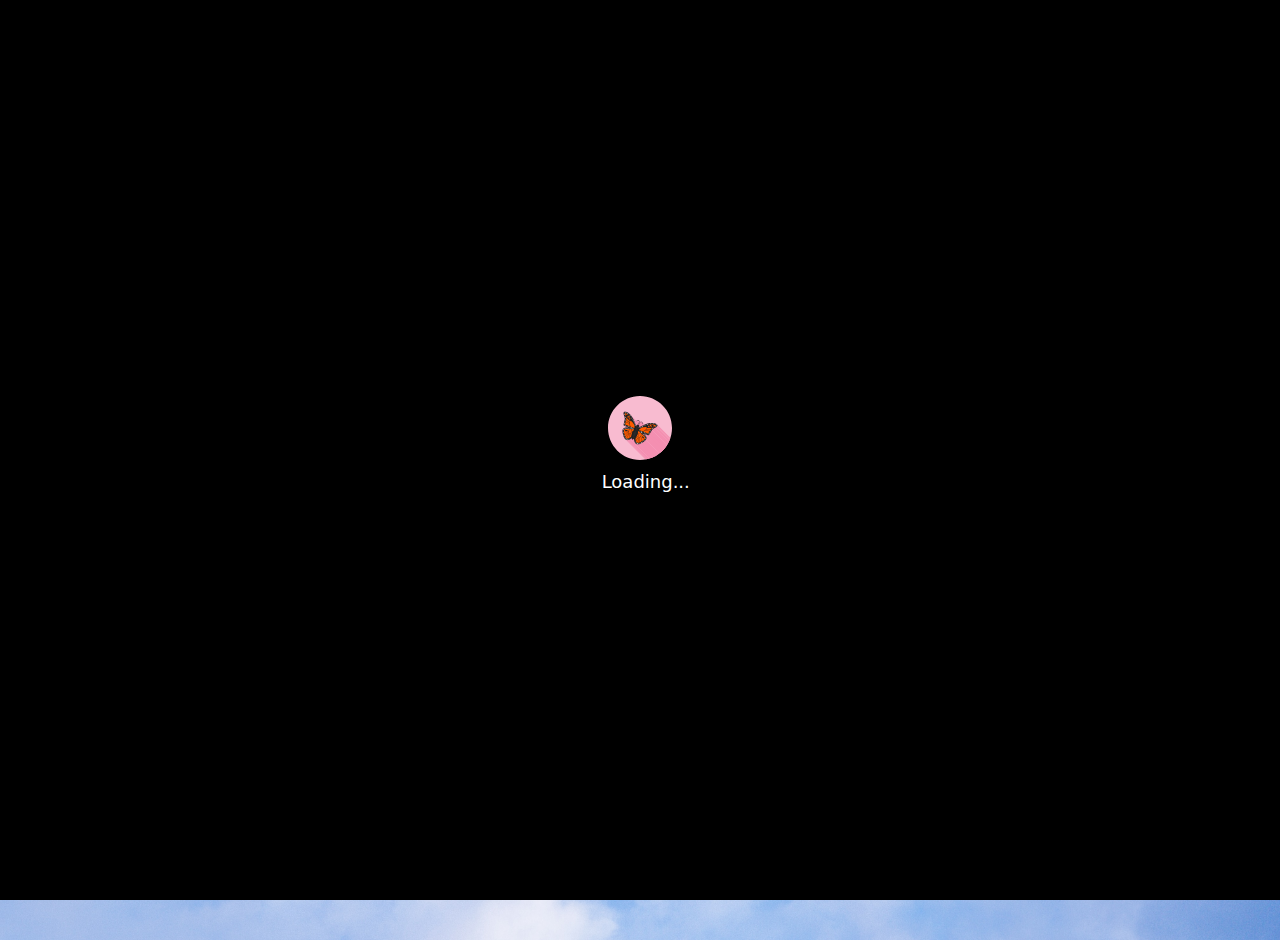
<file: blogs.html>
<!DOCTYPE html>
<html lang="en">
<head>
    <meta charset="UTF-8">
    <meta http-equiv="X-UA-Compatible" content="IE=edge">
    <meta name="viewport" content="width=device-width, initial-scale=1.0">
    <link rel="stylesheet" href="output.css">
    <title>Document</title>
    <style>
        .animate-spin 
        {
            animation: spin 4s linear infinite;
        }
    </style>
    
</head>
<body class="bg-[url(img/ski.jpg)] bg-cover h-screen overflow-x-hidden md:bg-right-top">
    <header>
        <section class="mt-10 mx-4 md:mx-10">
            <nav class="" x-data="{open:false}">
                <div class="flex justify-between items-center rounded-3xl bg-black bg-opacity-10 p-4 md:px-6 md:py-4">
                    <div>
                        <a id="anchor" class="" href="/index.html">
                            <img class="saturate-100 w-14 h-10 md:w-16 md:h-12" src="img/logo.png" alt="">
                        </a>
                    </div>
                    <div>
                        <div id="side-menu" class="bg-red-950 w-[200px] md:w-[195px] h-screen fixed top-0 right-[-250px] z-50 p-5 flex flex-col space-y-5 text-white duration-300">
                            <span href="javascript:void(0)" class="text-right text-4xl" onclick="closeMenu()">
                                <svg xmlns="http://www.w3.org/2000/svg" viewBox="0 0 24 24" fill="white" class="cursor-pointer h-8 w-8 md:h-9 md:w-9 animate-spin">
                                    <path d="M15.75 8.25a.75.75 0 01.75.75c0 1.12-.492 2.126-1.27 2.812a.75.75 0 11-.992-1.124A2.243 2.243 0 0015 9a.75.75 0 01.75-.75z" />
                                    <path fill-rule="evenodd" d="M12 2.25c-5.385 0-9.75 4.365-9.75 9.75s4.365 9.75 9.75 9.75 9.75-4.365 9.75-9.75S17.385 2.25 12 2.25zM4.575 15.6a8.25 8.25 0 009.348 4.425 1.966 1.966 0 00-1.84-1.275.983.983 0 01-.97-.822l-.073-.437c-.094-.565.25-1.11.8-1.267l.99-.282c.427-.123.783-.418.982-.816l.036-.073a1.453 1.453 0 012.328-.377L16.5 15h.628a2.25 2.25 0 011.983 1.186 8.25 8.25 0 00-6.345-12.4c.044.262.18.503.389.676l1.068.89c.442.369.535 1.01.216 1.49l-.51.766a2.25 2.25 0 01-1.161.886l-.143.048a1.107 1.107 0 00-.57 1.664c.369.555.169 1.307-.427 1.605L9 13.125l.423 1.059a.956.956 0 01-1.652.928l-.679-.906a1.125 1.125 0 00-1.906.172L4.575 15.6z" clip-rule="evenodd" />
                                </svg>   
                            </span>
                            <a class="select-none hover:text-green-300" href="/index.html">Home</a>
                            <a class="select-none hover:text-green-300" href="/blogs.html">Blogs</a>
                            <a class="select-none hover:text-green-300" x-on:click="scrollToBottom(),closeMenu()">About Us</a>
                            <span class="cursor-pointer hover:text-green-300" onclick="dark_mode()">Dark mode</span>
                        </div>
                    
                        <main>
                            <svg xmlns="http://www.w3.org/2000/svg" viewBox="0 0 24 24" fill="white" class="cursor-pointer text-4xl h-8 w-8 md:h-9 md:w-9" onclick="openMenu()">
                                <path d="M15.75 8.25a.75.75 0 01.75.75c0 1.12-.492 2.126-1.27 2.812a.75.75 0 11-.992-1.124A2.243 2.243 0 0015 9a.75.75 0 01.75-.75z" />
                                <path fill-rule="evenodd" d="M12 2.25c-5.385 0-9.75 4.365-9.75 9.75s4.365 9.75 9.75 9.75 9.75-4.365 9.75-9.75S17.385 2.25 12 2.25zM4.575 15.6a8.25 8.25 0 009.348 4.425 1.966 1.966 0 00-1.84-1.275.983.983 0 01-.97-.822l-.073-.437c-.094-.565.25-1.11.8-1.267l.99-.282c.427-.123.783-.418.982-.816l.036-.073a1.453 1.453 0 012.328-.377L16.5 15h.628a2.25 2.25 0 011.983 1.186 8.25 8.25 0 00-6.345-12.4c.044.262.18.503.389.676l1.068.89c.442.369.535 1.01.216 1.49l-.51.766a2.25 2.25 0 01-1.161.886l-.143.048a1.107 1.107 0 00-.57 1.664c.369.555.169 1.307-.427 1.605L9 13.125l.423 1.059a.956.956 0 01-1.652.928l-.679-.906a1.125 1.125 0 00-1.906.172L4.575 15.6z" clip-rule="evenodd" />
                            </svg> 
                        </main>
                    </div>
                </div>   
            </nav>
        </section>
    </header>
    <div id="loading" class="fixed top-0 h-[100vh] w-[100vw] grid justify-items-center content-center bg-black">
        <img class="animate-spin drop-shadow-lg w-14 h-14 md:w-16 md:h-16" src="/img/butterfly.svg" alt="">
        <p class="text-white text-lg p-2">&nbsp;&nbsp;Loading...</p>
    </div>
    <script src="script.js"></script>
</body>
</html>
</file>
<file: output.css>
/*
! tailwindcss v3.3.0 | MIT License | https://tailwindcss.com
*/

/*
1. Prevent padding and border from affecting element width. (https://github.com/mozdevs/cssremedy/issues/4)
2. Allow adding a border to an element by just adding a border-width. (https://github.com/tailwindcss/tailwindcss/pull/116)
*/

*,
::before,
::after {
  box-sizing: border-box;
  /* 1 */
  border-width: 0;
  /* 2 */
  border-style: solid;
  /* 2 */
  border-color: #e5e7eb;
  /* 2 */
}

::before,
::after {
  --tw-content: '';
}

/*
1. Use a consistent sensible line-height in all browsers.
2. Prevent adjustments of font size after orientation changes in iOS.
3. Use a more readable tab size.
4. Use the user's configured `sans` font-family by default.
5. Use the user's configured `sans` font-feature-settings by default.
6. Use the user's configured `sans` font-variation-settings by default.
*/

html {
  line-height: 1.5;
  /* 1 */
  -webkit-text-size-adjust: 100%;
  /* 2 */
  -moz-tab-size: 4;
  /* 3 */
  -o-tab-size: 4;
     tab-size: 4;
  /* 3 */
  font-family: ui-sans-serif, system-ui, -apple-system, BlinkMacSystemFont, "Segoe UI", Roboto, "Helvetica Neue", Arial, "Noto Sans", sans-serif, "Apple Color Emoji", "Segoe UI Emoji", "Segoe UI Symbol", "Noto Color Emoji";
  /* 4 */
  font-feature-settings: normal;
  /* 5 */
  font-variation-settings: normal;
  /* 6 */
}

/*
1. Remove the margin in all browsers.
2. Inherit line-height from `html` so users can set them as a class directly on the `html` element.
*/

body {
  margin: 0;
  /* 1 */
  line-height: inherit;
  /* 2 */
}

/*
1. Add the correct height in Firefox.
2. Correct the inheritance of border color in Firefox. (https://bugzilla.mozilla.org/show_bug.cgi?id=190655)
3. Ensure horizontal rules are visible by default.
*/

hr {
  height: 0;
  /* 1 */
  color: inherit;
  /* 2 */
  border-top-width: 1px;
  /* 3 */
}

/*
Add the correct text decoration in Chrome, Edge, and Safari.
*/

abbr:where([title]) {
  -webkit-text-decoration: underline dotted;
          text-decoration: underline dotted;
}

/*
Remove the default font size and weight for headings.
*/

h1,
h2,
h3,
h4,
h5,
h6 {
  font-size: inherit;
  font-weight: inherit;
}

/*
Reset links to optimize for opt-in styling instead of opt-out.
*/

a {
  color: inherit;
  text-decoration: inherit;
}

/*
Add the correct font weight in Edge and Safari.
*/

b,
strong {
  font-weight: bolder;
}

/*
1. Use the user's configured `mono` font family by default.
2. Correct the odd `em` font sizing in all browsers.
*/

code,
kbd,
samp,
pre {
  font-family: ui-monospace, SFMono-Regular, Menlo, Monaco, Consolas, "Liberation Mono", "Courier New", monospace;
  /* 1 */
  font-size: 1em;
  /* 2 */
}

/*
Add the correct font size in all browsers.
*/

small {
  font-size: 80%;
}

/*
Prevent `sub` and `sup` elements from affecting the line height in all browsers.
*/

sub,
sup {
  font-size: 75%;
  line-height: 0;
  position: relative;
  vertical-align: baseline;
}

sub {
  bottom: -0.25em;
}

sup {
  top: -0.5em;
}

/*
1. Remove text indentation from table contents in Chrome and Safari. (https://bugs.chromium.org/p/chromium/issues/detail?id=999088, https://bugs.webkit.org/show_bug.cgi?id=201297)
2. Correct table border color inheritance in all Chrome and Safari. (https://bugs.chromium.org/p/chromium/issues/detail?id=935729, https://bugs.webkit.org/show_bug.cgi?id=195016)
3. Remove gaps between table borders by default.
*/

table {
  text-indent: 0;
  /* 1 */
  border-color: inherit;
  /* 2 */
  border-collapse: collapse;
  /* 3 */
}

/*
1. Change the font styles in all browsers.
2. Remove the margin in Firefox and Safari.
3. Remove default padding in all browsers.
*/

button,
input,
optgroup,
select,
textarea {
  font-family: inherit;
  /* 1 */
  font-size: 100%;
  /* 1 */
  font-weight: inherit;
  /* 1 */
  line-height: inherit;
  /* 1 */
  color: inherit;
  /* 1 */
  margin: 0;
  /* 2 */
  padding: 0;
  /* 3 */
}

/*
Remove the inheritance of text transform in Edge and Firefox.
*/

button,
select {
  text-transform: none;
}

/*
1. Correct the inability to style clickable types in iOS and Safari.
2. Remove default button styles.
*/

button,
[type='button'],
[type='reset'],
[type='submit'] {
  -webkit-appearance: button;
  /* 1 */
  background-color: transparent;
  /* 2 */
  background-image: none;
  /* 2 */
}

/*
Use the modern Firefox focus style for all focusable elements.
*/

:-moz-focusring {
  outline: auto;
}

/*
Remove the additional `:invalid` styles in Firefox. (https://github.com/mozilla/gecko-dev/blob/2f9eacd9d3d995c937b4251a5557d95d494c9be1/layout/style/res/forms.css#L728-L737)
*/

:-moz-ui-invalid {
  box-shadow: none;
}

/*
Add the correct vertical alignment in Chrome and Firefox.
*/

progress {
  vertical-align: baseline;
}

/*
Correct the cursor style of increment and decrement buttons in Safari.
*/

::-webkit-inner-spin-button,
::-webkit-outer-spin-button {
  height: auto;
}

/*
1. Correct the odd appearance in Chrome and Safari.
2. Correct the outline style in Safari.
*/

[type='search'] {
  -webkit-appearance: textfield;
  /* 1 */
  outline-offset: -2px;
  /* 2 */
}

/*
Remove the inner padding in Chrome and Safari on macOS.
*/

::-webkit-search-decoration {
  -webkit-appearance: none;
}

/*
1. Correct the inability to style clickable types in iOS and Safari.
2. Change font properties to `inherit` in Safari.
*/

::-webkit-file-upload-button {
  -webkit-appearance: button;
  /* 1 */
  font: inherit;
  /* 2 */
}

/*
Add the correct display in Chrome and Safari.
*/

summary {
  display: list-item;
}

/*
Removes the default spacing and border for appropriate elements.
*/

blockquote,
dl,
dd,
h1,
h2,
h3,
h4,
h5,
h6,
hr,
figure,
p,
pre {
  margin: 0;
}

fieldset {
  margin: 0;
  padding: 0;
}

legend {
  padding: 0;
}

ol,
ul,
menu {
  list-style: none;
  margin: 0;
  padding: 0;
}

/*
Prevent resizing textareas horizontally by default.
*/

textarea {
  resize: vertical;
}

/*
1. Reset the default placeholder opacity in Firefox. (https://github.com/tailwindlabs/tailwindcss/issues/3300)
2. Set the default placeholder color to the user's configured gray 400 color.
*/

input::-moz-placeholder, textarea::-moz-placeholder {
  opacity: 1;
  /* 1 */
  color: #9ca3af;
  /* 2 */
}

input::placeholder,
textarea::placeholder {
  opacity: 1;
  /* 1 */
  color: #9ca3af;
  /* 2 */
}

/*
Set the default cursor for buttons.
*/

button,
[role="button"] {
  cursor: pointer;
}

/*
Make sure disabled buttons don't get the pointer cursor.
*/

:disabled {
  cursor: default;
}

/*
1. Make replaced elements `display: block` by default. (https://github.com/mozdevs/cssremedy/issues/14)
2. Add `vertical-align: middle` to align replaced elements more sensibly by default. (https://github.com/jensimmons/cssremedy/issues/14#issuecomment-634934210)
   This can trigger a poorly considered lint error in some tools but is included by design.
*/

img,
svg,
video,
canvas,
audio,
iframe,
embed,
object {
  display: block;
  /* 1 */
  vertical-align: middle;
  /* 2 */
}

/*
Constrain images and videos to the parent width and preserve their intrinsic aspect ratio. (https://github.com/mozdevs/cssremedy/issues/14)
*/

img,
video {
  max-width: 100%;
  height: auto;
}

/* Make elements with the HTML hidden attribute stay hidden by default */

[hidden] {
  display: none;
}

*, ::before, ::after {
  --tw-border-spacing-x: 0;
  --tw-border-spacing-y: 0;
  --tw-translate-x: 0;
  --tw-translate-y: 0;
  --tw-rotate: 0;
  --tw-skew-x: 0;
  --tw-skew-y: 0;
  --tw-scale-x: 1;
  --tw-scale-y: 1;
  --tw-pan-x:  ;
  --tw-pan-y:  ;
  --tw-pinch-zoom:  ;
  --tw-scroll-snap-strictness: proximity;
  --tw-ordinal:  ;
  --tw-slashed-zero:  ;
  --tw-numeric-figure:  ;
  --tw-numeric-spacing:  ;
  --tw-numeric-fraction:  ;
  --tw-ring-inset:  ;
  --tw-ring-offset-width: 0px;
  --tw-ring-offset-color: #fff;
  --tw-ring-color: rgb(59 130 246 / 0.5);
  --tw-ring-offset-shadow: 0 0 #0000;
  --tw-ring-shadow: 0 0 #0000;
  --tw-shadow: 0 0 #0000;
  --tw-shadow-colored: 0 0 #0000;
  --tw-blur:  ;
  --tw-brightness:  ;
  --tw-contrast:  ;
  --tw-grayscale:  ;
  --tw-hue-rotate:  ;
  --tw-invert:  ;
  --tw-saturate:  ;
  --tw-sepia:  ;
  --tw-drop-shadow:  ;
  --tw-backdrop-blur:  ;
  --tw-backdrop-brightness:  ;
  --tw-backdrop-contrast:  ;
  --tw-backdrop-grayscale:  ;
  --tw-backdrop-hue-rotate:  ;
  --tw-backdrop-invert:  ;
  --tw-backdrop-opacity:  ;
  --tw-backdrop-saturate:  ;
  --tw-backdrop-sepia:  ;
}

::backdrop {
  --tw-border-spacing-x: 0;
  --tw-border-spacing-y: 0;
  --tw-translate-x: 0;
  --tw-translate-y: 0;
  --tw-rotate: 0;
  --tw-skew-x: 0;
  --tw-skew-y: 0;
  --tw-scale-x: 1;
  --tw-scale-y: 1;
  --tw-pan-x:  ;
  --tw-pan-y:  ;
  --tw-pinch-zoom:  ;
  --tw-scroll-snap-strictness: proximity;
  --tw-ordinal:  ;
  --tw-slashed-zero:  ;
  --tw-numeric-figure:  ;
  --tw-numeric-spacing:  ;
  --tw-numeric-fraction:  ;
  --tw-ring-inset:  ;
  --tw-ring-offset-width: 0px;
  --tw-ring-offset-color: #fff;
  --tw-ring-color: rgb(59 130 246 / 0.5);
  --tw-ring-offset-shadow: 0 0 #0000;
  --tw-ring-shadow: 0 0 #0000;
  --tw-shadow: 0 0 #0000;
  --tw-shadow-colored: 0 0 #0000;
  --tw-blur:  ;
  --tw-brightness:  ;
  --tw-contrast:  ;
  --tw-grayscale:  ;
  --tw-hue-rotate:  ;
  --tw-invert:  ;
  --tw-saturate:  ;
  --tw-sepia:  ;
  --tw-drop-shadow:  ;
  --tw-backdrop-blur:  ;
  --tw-backdrop-brightness:  ;
  --tw-backdrop-contrast:  ;
  --tw-backdrop-grayscale:  ;
  --tw-backdrop-hue-rotate:  ;
  --tw-backdrop-invert:  ;
  --tw-backdrop-opacity:  ;
  --tw-backdrop-saturate:  ;
  --tw-backdrop-sepia:  ;
}

.visible {
  visibility: visible;
}

.collapse {
  visibility: collapse;
}

.fixed {
  position: fixed;
}

.absolute {
  position: absolute;
}

.relative {
  position: relative;
}

.bottom-0 {
  bottom: 0px;
}

.bottom-5 {
  bottom: 1.25rem;
}

.right-0 {
  right: 0px;
}

.right-5 {
  right: 1.25rem;
}

.right-\[-250px\] {
  right: -250px;
}

.top-0 {
  top: 0px;
}

.top-\[40\%\] {
  top: 40%;
}

.-z-10 {
  z-index: -10;
}

.z-50 {
  z-index: 50;
}

.mx-11 {
  margin-left: 2.75rem;
  margin-right: 2.75rem;
}

.mx-4 {
  margin-left: 1rem;
  margin-right: 1rem;
}

.mx-auto {
  margin-left: auto;
  margin-right: auto;
}

.my-20 {
  margin-top: 5rem;
  margin-bottom: 5rem;
}

.-mt-4 {
  margin-top: -1rem;
}

.mb-2 {
  margin-bottom: 0.5rem;
}

.mr-2 {
  margin-right: 0.5rem;
}

.mt-10 {
  margin-top: 2.5rem;
}

.block {
  display: block;
}

.inline-block {
  display: inline-block;
}

.inline {
  display: inline;
}

.flex {
  display: flex;
}

.grid {
  display: grid;
}

.hidden {
  display: none;
}

.h-10 {
  height: 2.5rem;
}

.h-12 {
  height: 3rem;
}

.h-14 {
  height: 3.5rem;
}

.h-28 {
  height: 7rem;
}

.h-32 {
  height: 8rem;
}

.h-4 {
  height: 1rem;
}

.h-48 {
  height: 12rem;
}

.h-64 {
  height: 16rem;
}

.h-7 {
  height: 1.75rem;
}

.h-8 {
  height: 2rem;
}

.h-\[100vh\] {
  height: 100vh;
}

.h-\[330px\] {
  height: 330px;
}

.h-full {
  height: 100%;
}

.h-max {
  height: -moz-max-content;
  height: max-content;
}

.h-screen {
  height: 100vh;
}

.w-12 {
  width: 3rem;
}

.w-14 {
  width: 3.5rem;
}

.w-28 {
  width: 7rem;
}

.w-4 {
  width: 1rem;
}

.w-48 {
  width: 12rem;
}

.w-6 {
  width: 1.5rem;
}

.w-7 {
  width: 1.75rem;
}

.w-72 {
  width: 18rem;
}

.w-8 {
  width: 2rem;
}

.w-\[100vw\] {
  width: 100vw;
}

.w-\[200px\] {
  width: 200px;
}

.w-\[300px\] {
  width: 300px;
}

.w-auto {
  width: auto;
}

.w-full {
  width: 100%;
}

.w-max {
  width: -moz-max-content;
  width: max-content;
}

.-rotate-\[120deg\] {
  --tw-rotate: -120deg;
  transform: translate(var(--tw-translate-x), var(--tw-translate-y)) rotate(var(--tw-rotate)) skewX(var(--tw-skew-x)) skewY(var(--tw-skew-y)) scaleX(var(--tw-scale-x)) scaleY(var(--tw-scale-y));
}

.transform {
  transform: translate(var(--tw-translate-x), var(--tw-translate-y)) rotate(var(--tw-rotate)) skewX(var(--tw-skew-x)) skewY(var(--tw-skew-y)) scaleX(var(--tw-scale-x)) scaleY(var(--tw-scale-y));
}

@keyframes spin {
  to {
    transform: rotate(360deg);
  }
}

.animate-spin {
  animation: spin 1s linear infinite;
}

.cursor-pointer {
  cursor: pointer;
}

.select-none {
  -webkit-user-select: none;
     -moz-user-select: none;
          user-select: none;
}

.grid-cols-4 {
  grid-template-columns: repeat(4, minmax(0, 1fr));
}

.flex-col {
  flex-direction: column;
}

.content-center {
  align-content: center;
}

.items-center {
  align-items: center;
}

.justify-between {
  justify-content: space-between;
}

.justify-items-center {
  justify-items: center;
}

.space-y-5 > :not([hidden]) ~ :not([hidden]) {
  --tw-space-y-reverse: 0;
  margin-top: calc(1.25rem * calc(1 - var(--tw-space-y-reverse)));
  margin-bottom: calc(1.25rem * var(--tw-space-y-reverse));
}

.overflow-hidden {
  overflow: hidden;
}

.overflow-x-hidden {
  overflow-x: hidden;
}

.rounded-3xl {
  border-radius: 1.5rem;
}

.rounded-full {
  border-radius: 9999px;
}

.rounded-lg {
  border-radius: 0.5rem;
}

.rounded-b-lg {
  border-bottom-right-radius: 0.5rem;
  border-bottom-left-radius: 0.5rem;
}

.bg-black {
  --tw-bg-opacity: 1;
  background-color: rgb(0 0 0 / var(--tw-bg-opacity));
}

.bg-red-950 {
  --tw-bg-opacity: 1;
  background-color: rgb(69 10 10 / var(--tw-bg-opacity));
}

.bg-white {
  --tw-bg-opacity: 1;
  background-color: rgb(255 255 255 / var(--tw-bg-opacity));
}

.bg-opacity-10 {
  --tw-bg-opacity: 0.1;
}

.bg-opacity-95 {
  --tw-bg-opacity: 0.95;
}

.bg-\[url\(img\/noisy\.png\)\] {
  background-image: url(img/noisy.png);
}

.bg-\[url\(img\/ski\.jpg\)\] {
  background-image: url(img/ski.jpg);
}

.bg-cover {
  background-size: cover;
}

.object-cover {
  -o-object-fit: cover;
     object-fit: cover;
}

.p-2 {
  padding: 0.5rem;
}

.p-3 {
  padding: 0.75rem;
}

.p-4 {
  padding: 1rem;
}

.p-5 {
  padding: 1.25rem;
}

.px-6 {
  padding-left: 1.5rem;
  padding-right: 1.5rem;
}

.py-10 {
  padding-top: 2.5rem;
  padding-bottom: 2.5rem;
}

.py-2 {
  padding-top: 0.5rem;
  padding-bottom: 0.5rem;
}

.pb-2 {
  padding-bottom: 0.5rem;
}

.pl-1 {
  padding-left: 0.25rem;
}

.pl-2 {
  padding-left: 0.5rem;
}

.pt-1 {
  padding-top: 0.25rem;
}

.text-center {
  text-align: center;
}

.text-right {
  text-align: right;
}

.text-3xl {
  font-size: 1.875rem;
  line-height: 2.25rem;
}

.text-4xl {
  font-size: 2.25rem;
  line-height: 2.5rem;
}

.text-5xl {
  font-size: 3rem;
  line-height: 1;
}

.text-lg {
  font-size: 1.125rem;
  line-height: 1.75rem;
}

.text-sm {
  font-size: 0.875rem;
  line-height: 1.25rem;
}

.text-xl {
  font-size: 1.25rem;
  line-height: 1.75rem;
}

.font-bold {
  font-weight: 700;
}

.font-normal {
  font-weight: 400;
}

.font-semibold {
  font-weight: 600;
}

.font-thin {
  font-weight: 100;
}

.capitalize {
  text-transform: capitalize;
}

.text-orange-100 {
  --tw-text-opacity: 1;
  color: rgb(255 237 213 / var(--tw-text-opacity));
}

.text-white {
  --tw-text-opacity: 1;
  color: rgb(255 255 255 / var(--tw-text-opacity));
}

.opacity-90 {
  opacity: 0.9;
}

.shadow {
  --tw-shadow: 0 1px 3px 0 rgb(0 0 0 / 0.1), 0 1px 2px -1px rgb(0 0 0 / 0.1);
  --tw-shadow-colored: 0 1px 3px 0 var(--tw-shadow-color), 0 1px 2px -1px var(--tw-shadow-color);
  box-shadow: var(--tw-ring-offset-shadow, 0 0 #0000), var(--tw-ring-shadow, 0 0 #0000), var(--tw-shadow);
}

.shadow-md {
  --tw-shadow: 0 4px 6px -1px rgb(0 0 0 / 0.1), 0 2px 4px -2px rgb(0 0 0 / 0.1);
  --tw-shadow-colored: 0 4px 6px -1px var(--tw-shadow-color), 0 2px 4px -2px var(--tw-shadow-color);
  box-shadow: var(--tw-ring-offset-shadow, 0 0 #0000), var(--tw-ring-shadow, 0 0 #0000), var(--tw-shadow);
}

.brightness-0 {
  --tw-brightness: brightness(0);
  filter: var(--tw-blur) var(--tw-brightness) var(--tw-contrast) var(--tw-grayscale) var(--tw-hue-rotate) var(--tw-invert) var(--tw-saturate) var(--tw-sepia) var(--tw-drop-shadow);
}

.brightness-110 {
  --tw-brightness: brightness(1.1);
  filter: var(--tw-blur) var(--tw-brightness) var(--tw-contrast) var(--tw-grayscale) var(--tw-hue-rotate) var(--tw-invert) var(--tw-saturate) var(--tw-sepia) var(--tw-drop-shadow);
}

.brightness-75 {
  --tw-brightness: brightness(.75);
  filter: var(--tw-blur) var(--tw-brightness) var(--tw-contrast) var(--tw-grayscale) var(--tw-hue-rotate) var(--tw-invert) var(--tw-saturate) var(--tw-sepia) var(--tw-drop-shadow);
}

.brightness-90 {
  --tw-brightness: brightness(.9);
  filter: var(--tw-blur) var(--tw-brightness) var(--tw-contrast) var(--tw-grayscale) var(--tw-hue-rotate) var(--tw-invert) var(--tw-saturate) var(--tw-sepia) var(--tw-drop-shadow);
}

.brightness-\[120\%\] {
  --tw-brightness: brightness(120%);
  filter: var(--tw-blur) var(--tw-brightness) var(--tw-contrast) var(--tw-grayscale) var(--tw-hue-rotate) var(--tw-invert) var(--tw-saturate) var(--tw-sepia) var(--tw-drop-shadow);
}

.contrast-\[120\%\] {
  --tw-contrast: contrast(120%);
  filter: var(--tw-blur) var(--tw-brightness) var(--tw-contrast) var(--tw-grayscale) var(--tw-hue-rotate) var(--tw-invert) var(--tw-saturate) var(--tw-sepia) var(--tw-drop-shadow);
}

.drop-shadow-lg {
  --tw-drop-shadow: drop-shadow(0 10px 8px rgb(0 0 0 / 0.04)) drop-shadow(0 4px 3px rgb(0 0 0 / 0.1));
  filter: var(--tw-blur) var(--tw-brightness) var(--tw-contrast) var(--tw-grayscale) var(--tw-hue-rotate) var(--tw-invert) var(--tw-saturate) var(--tw-sepia) var(--tw-drop-shadow);
}

.-hue-rotate-60 {
  --tw-hue-rotate: hue-rotate(-60deg);
  filter: var(--tw-blur) var(--tw-brightness) var(--tw-contrast) var(--tw-grayscale) var(--tw-hue-rotate) var(--tw-invert) var(--tw-saturate) var(--tw-sepia) var(--tw-drop-shadow);
}

.-hue-rotate-90 {
  --tw-hue-rotate: hue-rotate(-90deg);
  filter: var(--tw-blur) var(--tw-brightness) var(--tw-contrast) var(--tw-grayscale) var(--tw-hue-rotate) var(--tw-invert) var(--tw-saturate) var(--tw-sepia) var(--tw-drop-shadow);
}

.hue-rotate-180 {
  --tw-hue-rotate: hue-rotate(180deg);
  filter: var(--tw-blur) var(--tw-brightness) var(--tw-contrast) var(--tw-grayscale) var(--tw-hue-rotate) var(--tw-invert) var(--tw-saturate) var(--tw-sepia) var(--tw-drop-shadow);
}

.hue-rotate-60 {
  --tw-hue-rotate: hue-rotate(60deg);
  filter: var(--tw-blur) var(--tw-brightness) var(--tw-contrast) var(--tw-grayscale) var(--tw-hue-rotate) var(--tw-invert) var(--tw-saturate) var(--tw-sepia) var(--tw-drop-shadow);
}

.invert {
  --tw-invert: invert(100%);
  filter: var(--tw-blur) var(--tw-brightness) var(--tw-contrast) var(--tw-grayscale) var(--tw-hue-rotate) var(--tw-invert) var(--tw-saturate) var(--tw-sepia) var(--tw-drop-shadow);
}

.invert-0 {
  --tw-invert: invert(0);
  filter: var(--tw-blur) var(--tw-brightness) var(--tw-contrast) var(--tw-grayscale) var(--tw-hue-rotate) var(--tw-invert) var(--tw-saturate) var(--tw-sepia) var(--tw-drop-shadow);
}

.invert-\[\.70\] {
  --tw-invert: invert(.70);
  filter: var(--tw-blur) var(--tw-brightness) var(--tw-contrast) var(--tw-grayscale) var(--tw-hue-rotate) var(--tw-invert) var(--tw-saturate) var(--tw-sepia) var(--tw-drop-shadow);
}

.saturate-100 {
  --tw-saturate: saturate(1);
  filter: var(--tw-blur) var(--tw-brightness) var(--tw-contrast) var(--tw-grayscale) var(--tw-hue-rotate) var(--tw-invert) var(--tw-saturate) var(--tw-sepia) var(--tw-drop-shadow);
}

.sepia-\[30\%\] {
  --tw-sepia: sepia(30%);
  filter: var(--tw-blur) var(--tw-brightness) var(--tw-contrast) var(--tw-grayscale) var(--tw-hue-rotate) var(--tw-invert) var(--tw-saturate) var(--tw-sepia) var(--tw-drop-shadow);
}

.sepia-\[50\%\] {
  --tw-sepia: sepia(50%);
  filter: var(--tw-blur) var(--tw-brightness) var(--tw-contrast) var(--tw-grayscale) var(--tw-hue-rotate) var(--tw-invert) var(--tw-saturate) var(--tw-sepia) var(--tw-drop-shadow);
}

.sepia-\[80\%\] {
  --tw-sepia: sepia(80%);
  filter: var(--tw-blur) var(--tw-brightness) var(--tw-contrast) var(--tw-grayscale) var(--tw-hue-rotate) var(--tw-invert) var(--tw-saturate) var(--tw-sepia) var(--tw-drop-shadow);
}

.filter {
  filter: var(--tw-blur) var(--tw-brightness) var(--tw-contrast) var(--tw-grayscale) var(--tw-hue-rotate) var(--tw-invert) var(--tw-saturate) var(--tw-sepia) var(--tw-drop-shadow);
}

.transition {
  transition-property: color, background-color, border-color, text-decoration-color, fill, stroke, opacity, box-shadow, transform, filter, -webkit-backdrop-filter;
  transition-property: color, background-color, border-color, text-decoration-color, fill, stroke, opacity, box-shadow, transform, filter, backdrop-filter;
  transition-property: color, background-color, border-color, text-decoration-color, fill, stroke, opacity, box-shadow, transform, filter, backdrop-filter, -webkit-backdrop-filter;
  transition-timing-function: cubic-bezier(0.4, 0, 0.2, 1);
  transition-duration: 150ms;
}

.duration-150 {
  transition-duration: 150ms;
}

.duration-300 {
  transition-duration: 300ms;
}

.ease-in-out {
  transition-timing-function: cubic-bezier(0.4, 0, 0.2, 1);
}

.hover\:bg-red-100:hover {
  --tw-bg-opacity: 1;
  background-color: rgb(254 226 226 / var(--tw-bg-opacity));
}

.hover\:text-green-300:hover {
  --tw-text-opacity: 1;
  color: rgb(134 239 172 / var(--tw-text-opacity));
}

.hover\:shadow-lg:hover {
  --tw-shadow: 0 10px 15px -3px rgb(0 0 0 / 0.1), 0 4px 6px -4px rgb(0 0 0 / 0.1);
  --tw-shadow-colored: 0 10px 15px -3px var(--tw-shadow-color), 0 4px 6px -4px var(--tw-shadow-color);
  box-shadow: var(--tw-ring-offset-shadow, 0 0 #0000), var(--tw-ring-shadow, 0 0 #0000), var(--tw-shadow);
}

@media (min-width: 768px) {
  .md\:mx-10 {
    margin-left: 2.5rem;
    margin-right: 2.5rem;
  }

  .md\:mx-auto {
    margin-left: auto;
    margin-right: auto;
  }

  .md\:my-10 {
    margin-top: 2.5rem;
    margin-bottom: 2.5rem;
  }

  .md\:mb-36 {
    margin-bottom: 9rem;
  }

  .md\:flex {
    display: flex;
  }

  .md\:contents {
    display: contents;
  }

  .md\:h-12 {
    height: 3rem;
  }

  .md\:h-16 {
    height: 4rem;
  }

  .md\:h-48 {
    height: 12rem;
  }

  .md\:h-52 {
    height: 13rem;
  }

  .md\:h-72 {
    height: 18rem;
  }

  .md\:h-80 {
    height: 20rem;
  }

  .md\:h-9 {
    height: 2.25rem;
  }

  .md\:h-full {
    height: 100%;
  }

  .md\:w-16 {
    width: 4rem;
  }

  .md\:w-2\/5 {
    width: 40%;
  }

  .md\:w-48 {
    width: 12rem;
  }

  .md\:w-80 {
    width: 20rem;
  }

  .md\:w-9 {
    width: 2.25rem;
  }

  .md\:w-96 {
    width: 24rem;
  }

  .md\:w-\[195px\] {
    width: 195px;
  }

  .md\:w-full {
    width: 100%;
  }

  .md\:flex-row-reverse {
    flex-direction: row-reverse;
  }

  .md\:flex-wrap {
    flex-wrap: wrap;
  }

  .md\:items-center {
    align-items: center;
  }

  .md\:justify-between {
    justify-content: space-between;
  }

  .md\:rounded-none {
    border-radius: 0px;
  }

  .md\:bg-black {
    --tw-bg-opacity: 1;
    background-color: rgb(0 0 0 / var(--tw-bg-opacity));
  }

  .md\:bg-transparent {
    background-color: transparent;
  }

  .md\:bg-opacity-10 {
    --tw-bg-opacity: 0.1;
  }

  .md\:bg-\[url\(img\/noisy\.png\)\] {
    background-image: url(img/noisy.png);
  }

  .md\:bg-right-top {
    background-position: right top;
  }

  .md\:px-16 {
    padding-left: 4rem;
    padding-right: 4rem;
  }

  .md\:px-6 {
    padding-left: 1.5rem;
    padding-right: 1.5rem;
  }

  .md\:py-2 {
    padding-top: 0.5rem;
    padding-bottom: 0.5rem;
  }

  .md\:py-4 {
    padding-top: 1rem;
    padding-bottom: 1rem;
  }

  .md\:pb-2 {
    padding-bottom: 0.5rem;
  }

  .md\:pl-2 {
    padding-left: 0.5rem;
  }

  .md\:pt-2 {
    padding-top: 0.5rem;
  }

  .md\:pt-4 {
    padding-top: 1rem;
  }

  .md\:text-left {
    text-align: left;
  }

  .md\:align-middle {
    vertical-align: middle;
  }

  .md\:text-2xl {
    font-size: 1.5rem;
    line-height: 2rem;
  }

  .md\:text-5xl {
    font-size: 3rem;
    line-height: 1;
  }

  .md\:text-lg {
    font-size: 1.125rem;
    line-height: 1.75rem;
  }

  .md\:text-xl {
    font-size: 1.25rem;
    line-height: 1.75rem;
  }
}
</file>
